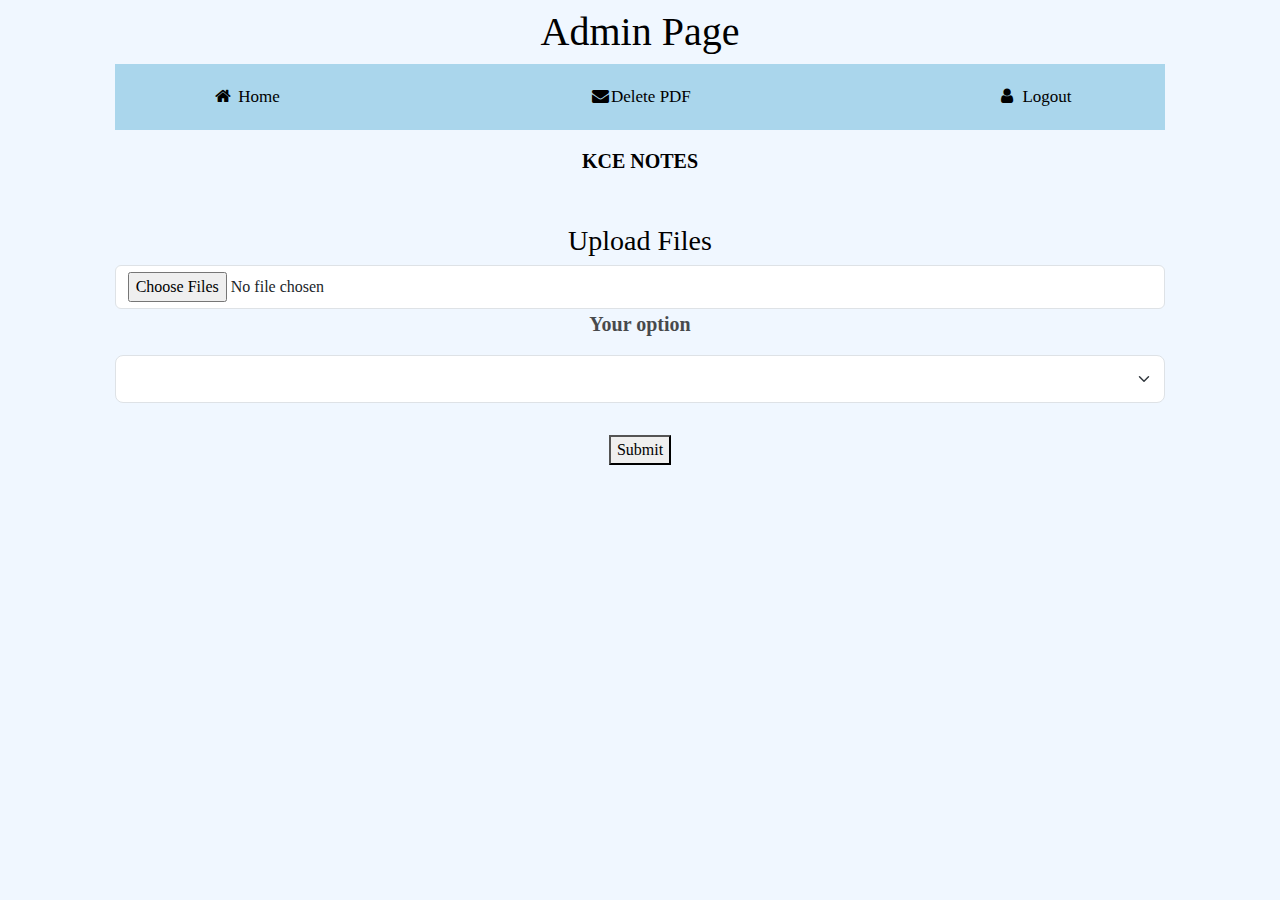
<file: index.html>
<!DOCTYPE html>
<html lang="en">

<head>
    <meta charset="UTF-8">
    <meta name="viewport" content="width=device-width, initial-scale=1.0">
    <title>Reselect</title>
    <link href="https://cdn.jsdelivr.net/npm/bootstrap@5.3.2/dist/css/bootstrap.min.css" rel="stylesheet">
    <link href="https://cdn.jsdelivr.net/npm/bootstrap@5.3.2/dist/css/bootstrap.min.css" rel="stylesheet">
    <link rel="stylesheet" href="https://cdnjs.cloudflare.com/ajax/libs/font-awesome/4.7.0/css/font-awesome.min.css">
    <script src="https://cdn.jsdelivr.net/npm/bootstrap@5.3.2/dist/js/bootstrap.bundle.min.js">

    </script>
    <style>
        .text {
            font-size: 20px;
            opacity: 0.7;
            font-weight: 900;
        }
        .title {

            font-size: 20px;
            font-weight: 700;
        }

        body {
            background-color: #f0f7ff;
            font-family: serif;
        }
        .navbar a {
            float:left;
            padding: 12px;
            color: black;
            text-decoration: none;
            font-size: 17px;
            width: 25%;
            text-align: center;
        }

        .navbar a:hover {
            background-color:lightblue;
            color: #f0f7ff;
        } 
        .navbar {
            width: 100%;
            background-color: 	#aad6ec;
            overflow: auto;
        }
    </style>

</head>

<body>

    <div class="container-fluid text-black">
        <div class="row justify-content-center">
            <div class="col-lg-10 col-sm-12 p-2 text-center">
                <h1>Admin Page</h1>
                <div class="navbar">
                            <a href="adminselect.html"><i class="fa fa-fw fa-home"></i> Home</a>
                            <a href="admindelete.php"><i class="fa fa-fw fa-envelope"></i>Delete PDF</a>
                            <a href="login.html"><i class="fa fa-fw fa-user"></i> Logout</a>
                        </div>
                <div class="mt-3"> <!-- Add margin to separate the image and the select box -->
                    <div class="title">KCE NOTES</div>
                    <br><br>
                    <h3>Upload Files</h3>
                    <form  method="post" enctype="multipart/form-data" action="index.php">
                        <input type="file" class="form-select" id= "files" name="files" multiple="multiple" accept=".pdf" required>
                         <p class="text">Your option</p>
                        <select class="form-select form-select-lg mb-2" id="Select_choice" name="Select_choice"required >
                            <option></option>
                            <option value="pdf">PDF</option>
                            <option value="hwn">Hand Written Notes</option>
                            <option value="qbank">Question Bank</option>
                            <option value="link">Video Link</option>
                       
                        </select>
                        <br>
                        <!-- <input type="submit" name="submit" class="btn" value="submit"> -->
                        <button type="submit" name="submit">Submit</button>
                    </form>
                </div>
            </div>
        </div>
    </div>
  <script src="select.js"></script>
</body>
</html>
</file>
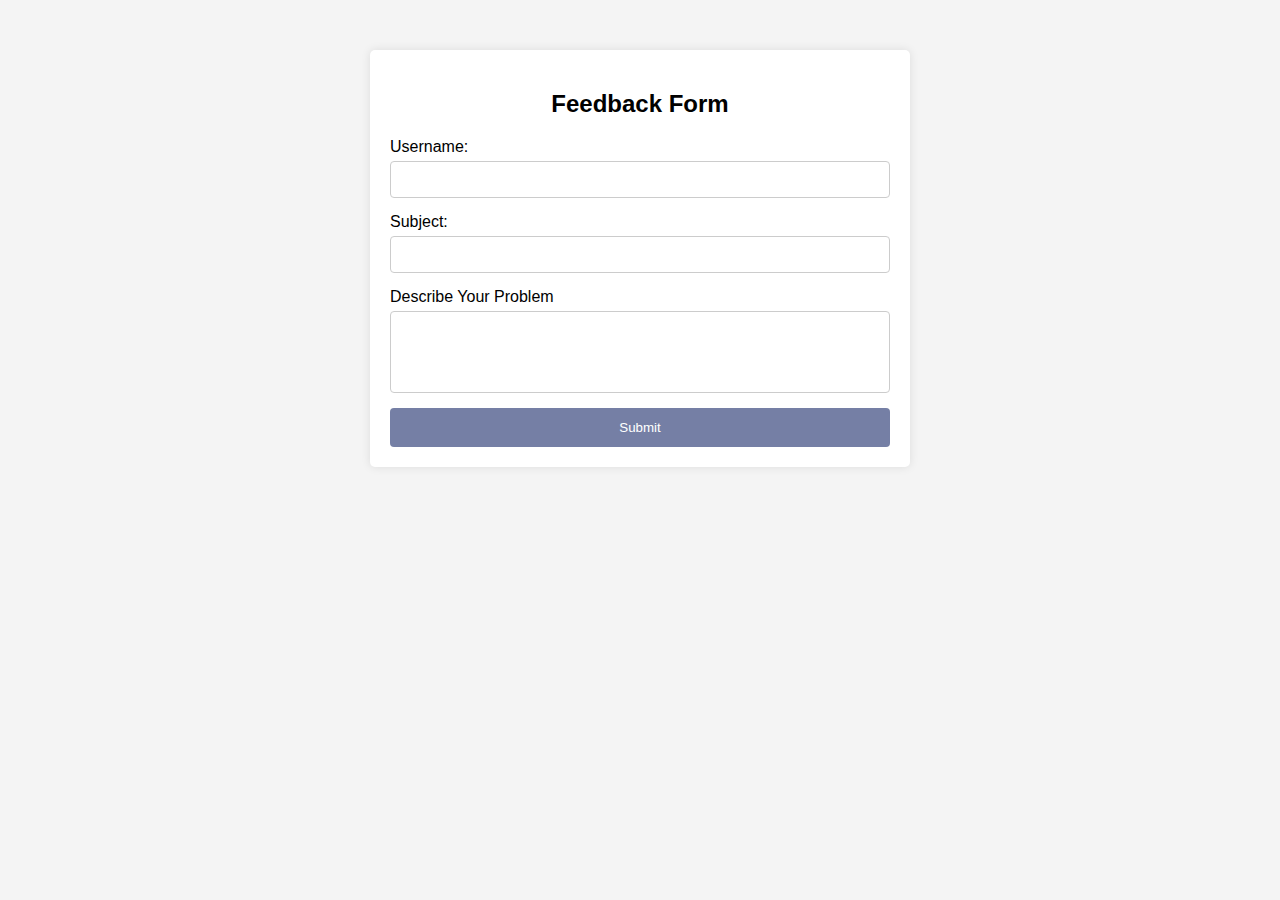
<file: contact.html>
<!DOCTYPE html>
<html lang="en">
<head>
    <meta charset="UTF-8">
    <meta name="viewport" content="width=device-width, initial-scale=1.0">
    <title>Feedback Form</title>
    <style>
        body {
            font-family: Arial, sans-serif;
            margin: 0;
            padding: 0;
            background-color: #f4f4f4;
        }
        .container {
            max-width: 500px;
            margin: 50px auto;
            background-color: #fff;
            padding: 20px;
            border-radius: 5px;
            box-shadow: 0 0 10px rgba(0, 0, 0, 0.1);
        }
        h2 {
            text-align: center;
            margin-bottom: 20px;
        }
        form {
            display: flex;
            flex-direction: column;
        }
        label {
            margin-bottom: 5px;
        }
        input[type="text"],
        textarea {
            width: 100%;
            padding: 10px;
            margin-bottom: 15px;
            border: 1px solid #ccc;
            border-radius: 4px;
            box-sizing: border-box;
            resize: none;
        }
        input[type="submit"] {
            background-color: #757fa5;
            color: white;
            padding: 12px 20px;
            border: none;
            border-radius: 4px;
            cursor: pointer;
            transition: background-color 0.3s;
        }
        input[type="submit"]:hover {
            background-color: #98abea;
        }
    </style>
</head>
<body>
    <div class="container">
        <h2>Feedback Form</h2>


        <form action="contact.php" method="post">
            <label for="username">Username:</label>
            <input type="text" id="username" name="username" required>
            <label for="subject">Subject:</label>
            <input type="text" id="subject" name="subject" required>
            <label for="feedback">Describe Your Problem</label>
            <textarea id="feedback" name="feedback" rows="4" required></textarea>

            <input type="submit" value="Submit" name="submit" id="success" >
        </form>
    </div>
    <script>
       
            document.getElementById("success").addEventListener("click",function myfunction(){
                alert("Thank you for contacting us");
            })
        
    </script>
</body>
</html>
</file>
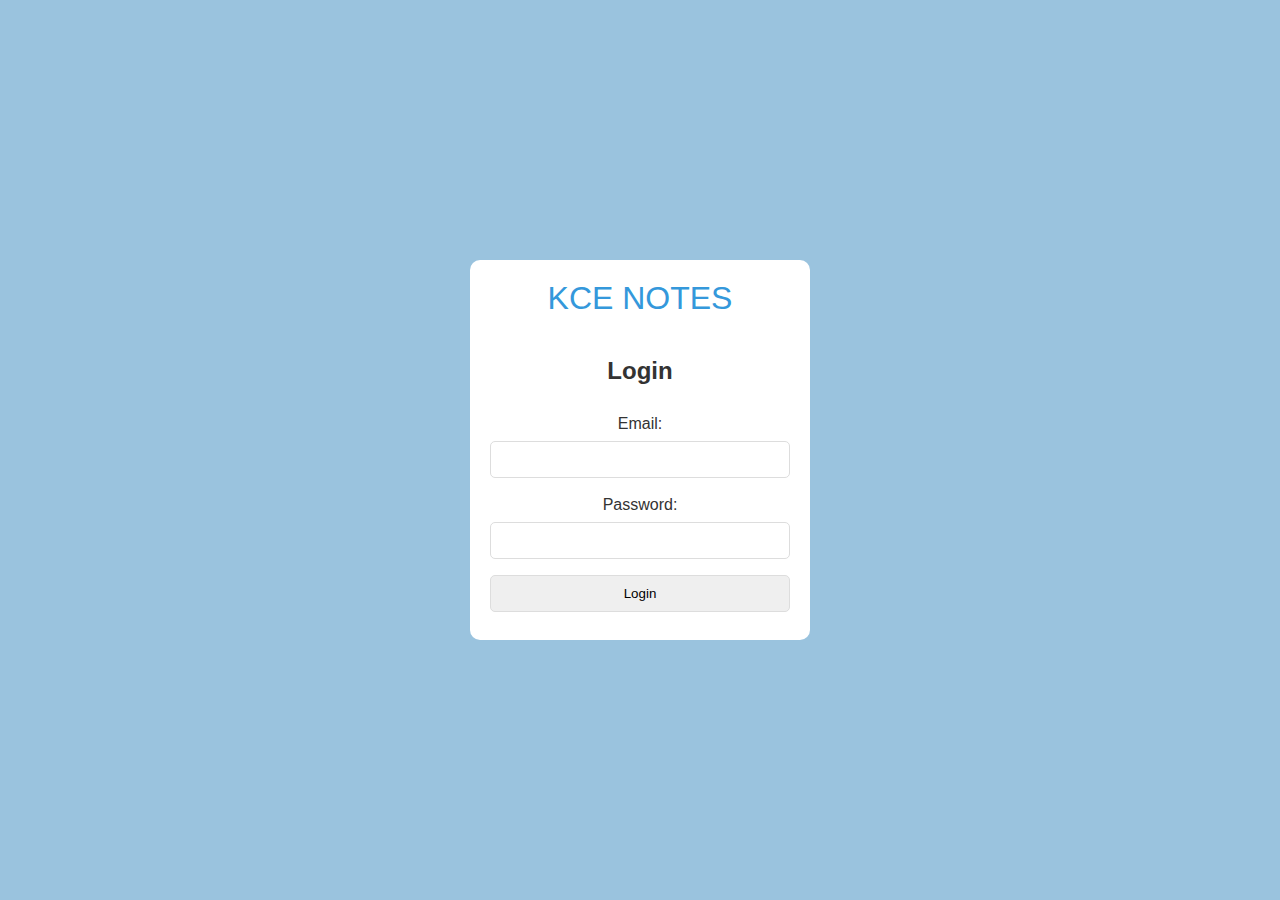
<file: login.html>
<!DOCTYPE html>
<html lang="en">

<head>
  <meta charset="UTF-8">
  <meta name="viewport" content="width=device-width, initial-scale=1.0">
  <link rel="stylesheet" href="style.css">
  <title>User Login</title>
</head>

<body>

  <div class="container">
    <div class="logo">KCE NOTES</div>
    <form id="loginForm" action="overall.php" method="post">
      <h2>Login</h2>
      <label for="username">Email:</label>
      <input type="text" id="email_id" name="email_id" required>

      <label for="password">Password:</label>
      <input type="password" id="password" name="password" required>
      <input type="submit" value="Login" name="submit">
      <!-- <button type="submit" name="submit">Login</button> -->

    </form>
    <!-- <button type="button" onclick ="window.location.href = 'select.html';" >Login</button> -->
  </div>
</body>

</html>
</file>
<file: style.css>
body {
    font-family: 'Segoe UI', Tahoma, Geneva, Verdana, sans-serif;
    display: flex;
    justify-content: center;
    align-items: center;
    height: 100vh;
    margin: 0;
    background-color: #9ac3de;
}

.container {
    width: 300px;
    background-color: #fff;
    padding: 20px;
    border-radius: 10px;
    box-shadow: 10 10 1px rgba(0, 0, 0, 0.1);
    text-align: center;
}

.logo {
    font-size: 2em;
    color: #3498db;
    margin-bottom: 20px;
}

form {
    display: flex;
    flex-direction: column;
}

h2 {
    color: #333;
}

label {
    margin-top: 10px;
    color: #333;
}

input {
    padding: 10px;
    margin: 8px 0;
    border: 1px solid #ddd;
    border-radius: 5px;
}

button {
    background-color: #3498db;
    color: white;
    padding: 10px;
    border: none;
    border-radius: 5px;
    cursor: pointer;
}

button:hover {
    background-color: #2980b9;
}
</file>
